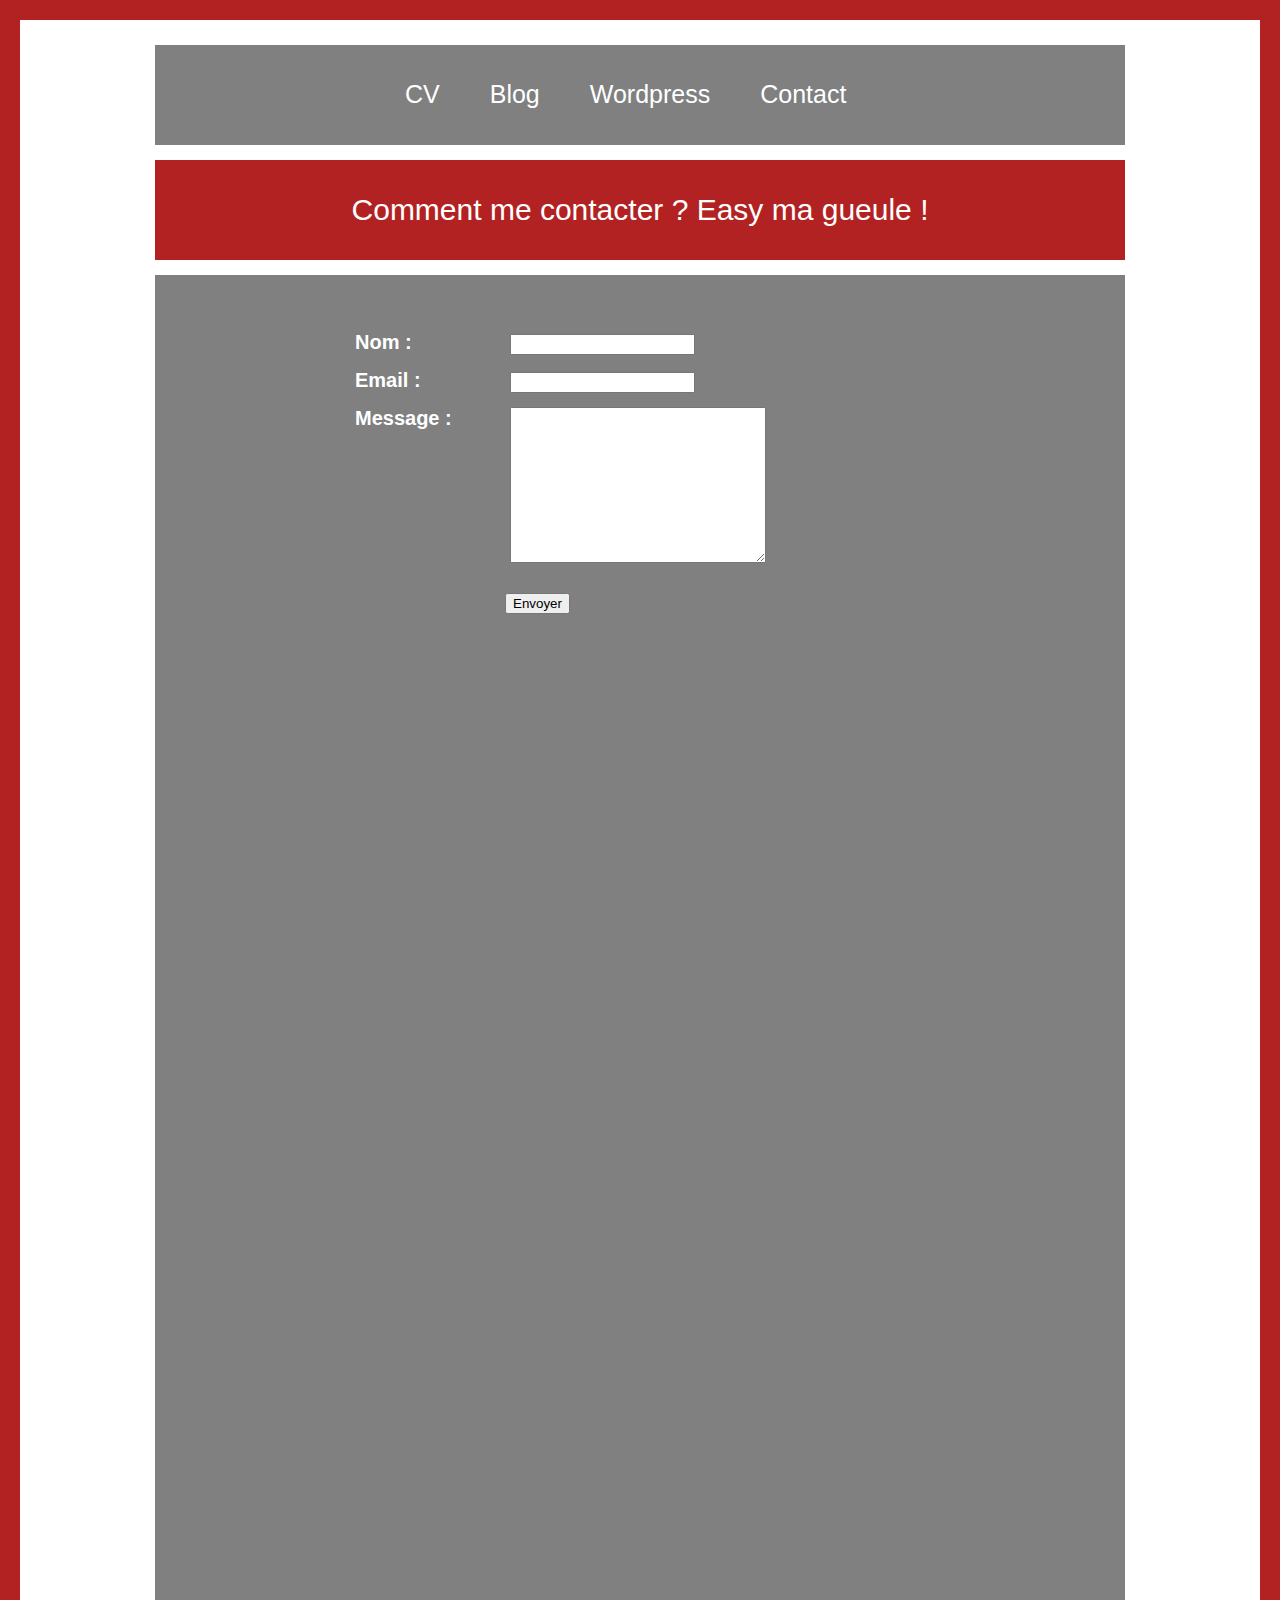
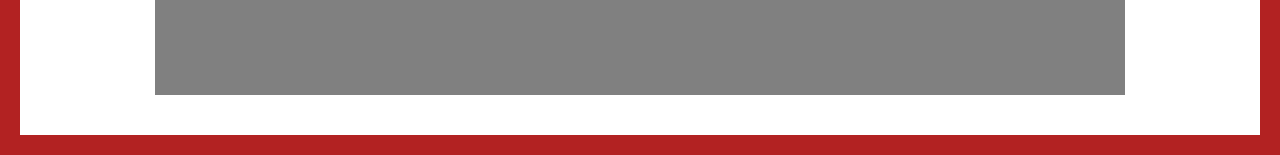
<file: contact.html>
<!DOCTYPE html>
<html>

<head>

<meta charset="UTF-8">
<title>Contact</title>
<link rel="stylesheet" href="css/styles.css" type="text/css">
<link rel="icon" type="image/png" href="img/">

</head>

<body>

<div class="body_top"></div>
<div class="body_right"></div>
<div class="body_bottom"></div>
<div class="body_left"></div>


<div id="conteneur">

<div id="menu">

	<ul>
		<li><a href="index.html">CV</a></li>
		<li><a href="blog.html">Blog</a></li>
		<li><a href="https://lextremecentre.wordpress.com/">Wordpress</a></li>
		<li><a href="contact.html">Contact</a></li>
	</ul>

</div>

<div id="bandeau">
Comment me contacter ? Easy ma gueule !
</div>

<div id="content">

	<div id="whole">
	
		<form id="myform" class="cssform" action="">

			<p><label for="user">Nom :</label>
			<input type="text" id="user" value="" /></p>

			<p><label for="emailaddress">Email :</label>
			<input type="text" id="emailaddress" value="" /></p>

			<p><label for="comments">Message :</label>
			<textarea id="comments" rows="5" cols="25"></textarea></p>

			<p><div style="margin-left: 150px;">
				<input type="submit" value="Envoyer" />
				</div></p>
		</form>
		
	</div>

</div>

</div>
</body>
</html>
</file>
<file: css/styles.css>
body {
	border:20px solid firebrick;
	margin:0px;
}

#conteneur{
	width:1000px;
	height:1690px;
	margin-left:auto;
	margin-right:auto;
	background-color:#FFFFFF;
	font-family:arial;
}

#menu{
	height:100px;
	background-color:gray;
	margin-top:15px;
	margin-bottom:15px;
	margin-right:15px;
	margin-left:15px;
	font-size:25px;
	color:white;
}

#menu ul{
	padding-left:200px;
	padding-top:35px;
	list-style:none;
	text-align:center;
	
}

#menu ul li{
	float:left;
	padding-left:50px;
}

#menu ul li a{
	text-decoration:none;
	color:white;
}

#menu ul li a:hover{
	color:firebrick;
}

#header{
	height:200px;
	margin-top:15px;
	margin-bottom:15px;
	margin-right:15px;
	margin-left:15px;
	background-color:#B22222;
	line-height:20px;
}

#header ul li{
	list-style:none;
	font-family:arial;
	color:white;
	font-size:20px;
	text-align:left;
	padding-top:10px;
	float:left;
}

#titre{
	height:100px;
	margin-bottom:15px;
	margin-right:15px;
	margin-left:15px;
	background-color:#B22222;
	font-family:arial;
	color:white;
	text-align:center;
	line-height:100px;
}

#contenu{
	height:800px;
	margin-bottom:15px;
	margin-right:15px;
	margin-left:15px;
	margin-top:20px;
	font-family:arial;
	color:white;
	text-align:center;
}

#contenu div{
	float:left;
}



#catégories{
	width:200px;
	height:1200px;
	font-family:arial;
	color:white;
	text-align:center;
	background-color:gray;
	line-height:32px;
}

#formation{
	height:150px;
	text-align:center;
	padding-left:25px;
}

#experience{
	height:400px;
	text-align:center;
	padding-left:25px;
}

#competences{
	height:350px;
	text-align:center;
	padding-left:10px;
}

#autres{
	height:150px;
	text-align:center;
	padding-left:8px;
}

#données{
	height:800px;
	width:770px;
	font-family:arial;
	color:black;
	text-align:left;
	background-color:white;
	font-size:18px;
	font-family:arial;
	line-height:32px;
}

#champ1{
	height:150px;
	padding-left:25px;
}

#champ2{
	height:400px;
	padding-left:25px;
}

#champ3{
	height:350px;
	padding-left:25px;
}

#champ4{
	height:140px;
	padding-left:25px;
}

#photo{
	position:relative;
	bottom:42px;
	left:300px;
}

#bandeau{
	height:100px;
	background-color:firebrick;
	margin-top:15px;
	margin-bottom:15px;
	margin-right:15px;
	margin-left:15px;
	text-align:center;
	color:white;
	font-size:30px;
	line-height:100px;
}

#content{
	
	
}

#navigateur{
	height:1000px;
	width:200px;
	background-color:grey;
	margin-top:px;
	margin-bottom:15px;
	margin-right:15px;
	margin-left:15px;
	float:left;
}

#navigateur ul{
	
}


#navigateur ul li{

}

#navigateur ul li a{
	text-decoration:none;
	float:left;
}

#contenu2{
	height:1000px;
	width:745px;
	background-color:grey;
	margin-top:15px;
	margin-bottom:15px;
	margin-right:15px;
	margin-left:240px;
}

#whole{
	height:1420px;
	width:970px;
	background-color:grey;
	margin-top:15px;
	margin-bottom:15px;
	margin-right:15px;
	margin-left:15px;
}

#myform{
	position:relative;
	left:200px;
	top:50px;
	color:white;
	font-size:20px;
	

}

.cssform p{
width: 300px;
clear: left;
margin: 0;
padding: 5px 0 8px 0;
padding-left: 155px; /*width of left column containing the label elements*/
border-top: 1px dashed gray;
height: 1%;
}

.cssform label{
font-weight: bold;
float: left;
margin-left: -155px; /*width of left column*/
width: 150px; /*width of labels. Should be smaller than left column (155px) to create some right margin*/
}

.cssform input[type=&quot;text&quot;]{ /*width of text boxes. IE6 does not understand this attribute*/
width: 180px;
}

.cssform textarea{
width: 250px;
height: 150px;
}

/*.threepxfix class below:
Targets IE6- ONLY. Adds 3 pixel indent for multi-line form contents.
to account for 3 pixel bug: http://www.positioniseverything.net/explorer/threepxtest.html
*/

* html .threepxfix{
margin-left: 3px;
}
</file>
